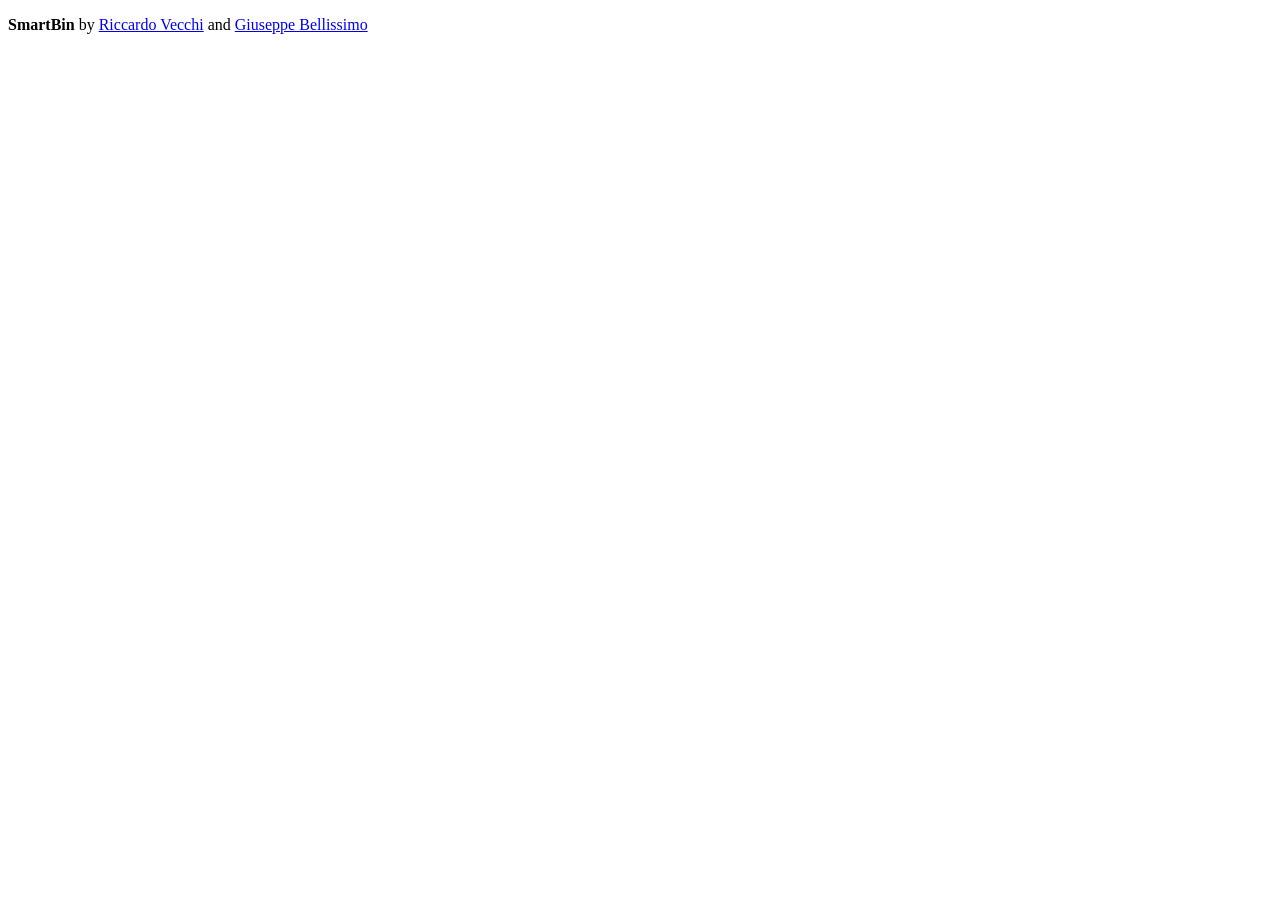
<file: templates/foobar.html>
<!DOCTYPE html>
<footer class="footer has-background-primary-light">
    <div class="content has-text-centered">
        <p style="color:black;">
            <strong>SmartBin</strong> by <a href="https://github.com/riccardovecchi0101">Riccardo Vecchi</a>
            and
            <a href="https://github.com/giuseppebellissimo">Giuseppe Bellissimo</a>
        </p>
    </div>
</footer>
</file>
